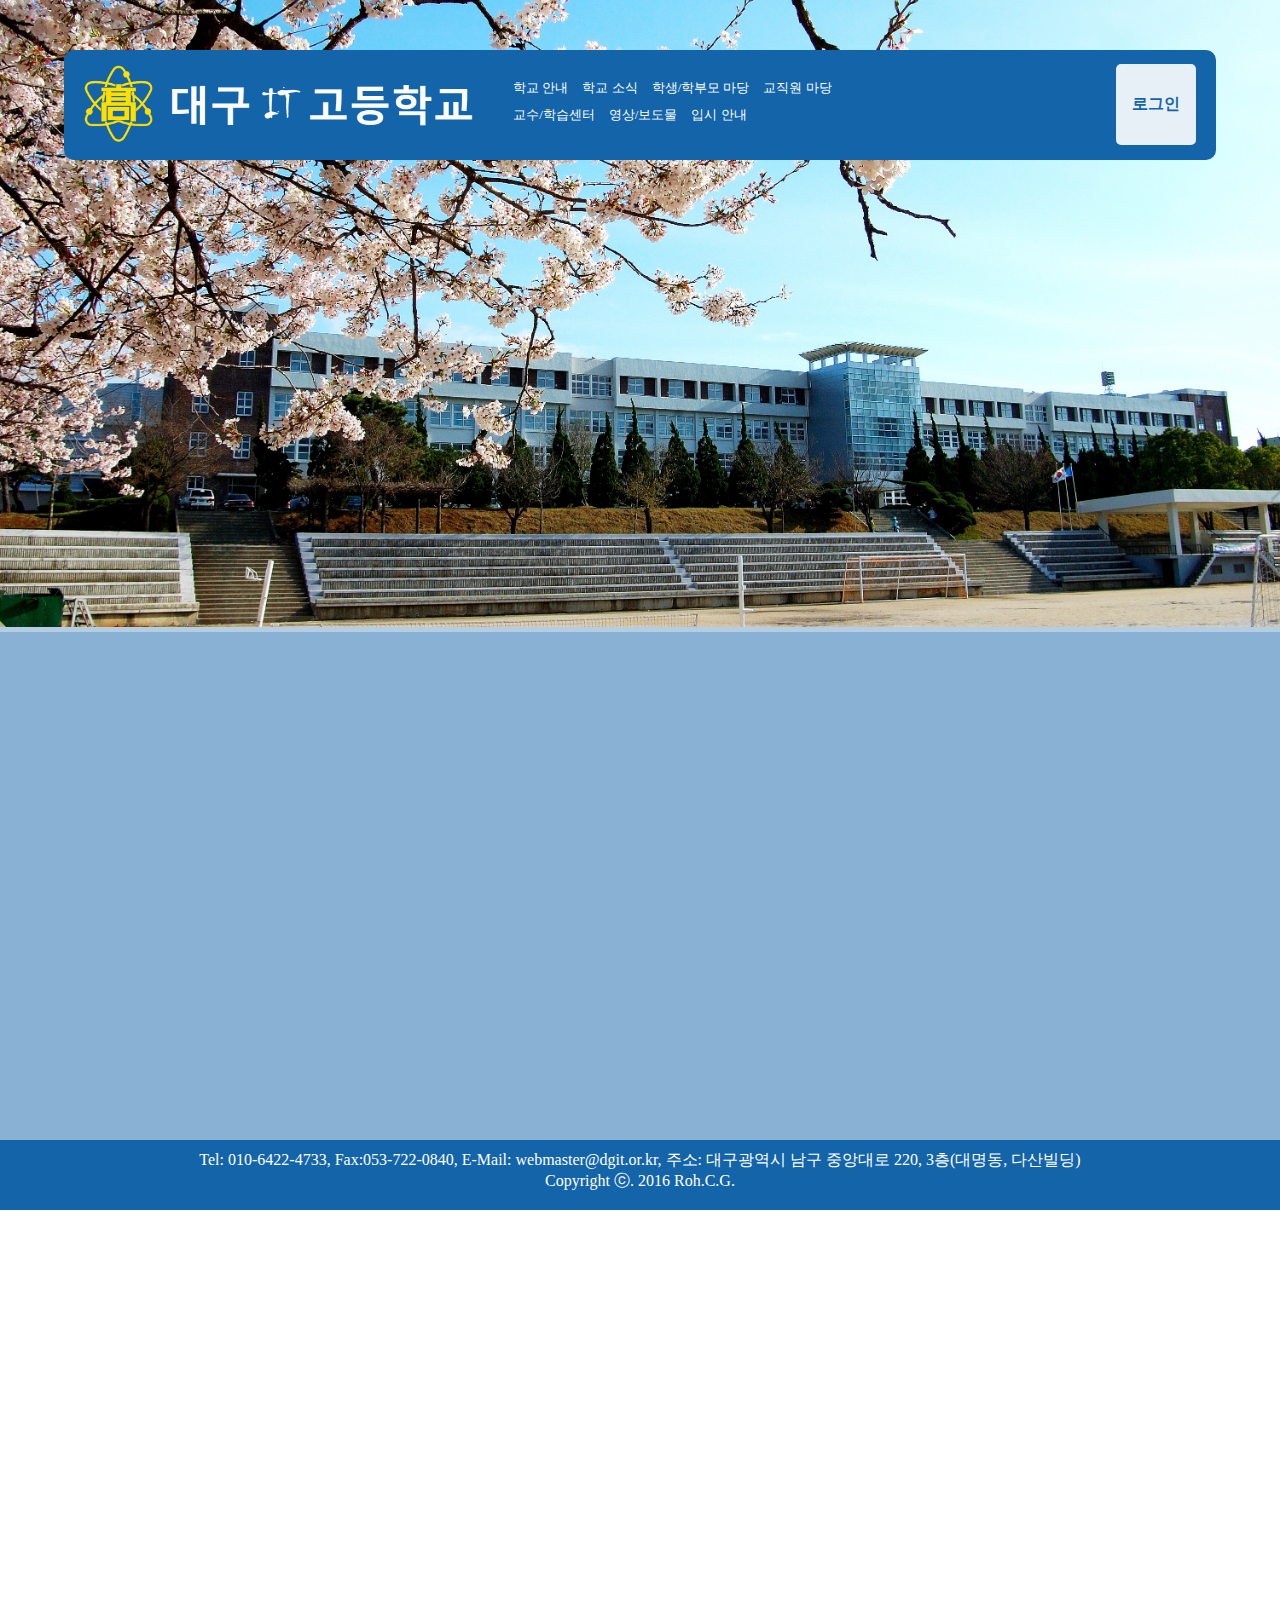
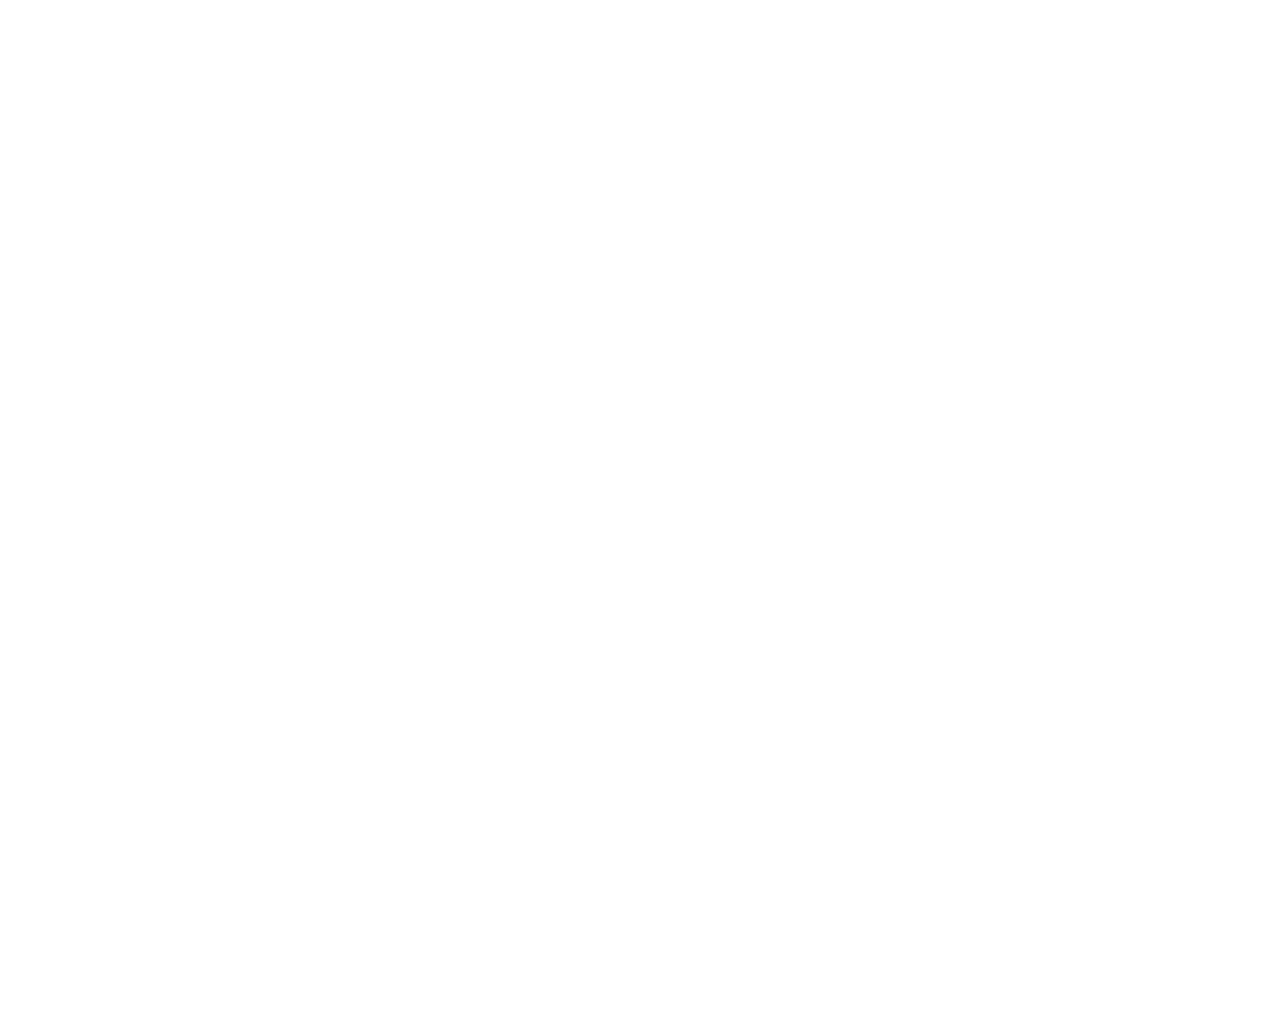
<file: WebContent/home2/index.html>
<!DOCTYPE html>
<html>
<head>
<meta charset="UTF-8">
<title>대구 IT 고등학교</title>
<link type="text/css" rel="stylesheet" href="css/front.css">
<link type="text/css" rel="stylesheet" href="css/navbar.css">
<link type="text/css" rel="stylesheet" href="css/menuSlide.css">
<link type="text/css" rel="stylesheet" href="css/magnific-popup.css">
<link type="text/css" rel="stylesheet" href="css/loginPopup.css">
<style type="text/css">
</style>
<script src="js/jquery-1.12.4.min.js"></script>
<script src="js/navbar.js"></script>
<script src="js/menuSlide.js"></script>
<script src="js/jquery.magnific-popup.js"></script>
<script src="js/loginPopup.js"></script>
<script type="text/javascript">
</script>
</head>
<body>
	<div id="backBoard">
		<header id="head" class="headIn">
			<button id="menuSlider">
				<img alt="menuSlider" src="image/menuSlider1.png" width="50px">
			</button>
			<button id="sm_menuSlider">
				<img alt="sm_menuSlider" src="image/menuSlider1.png" width="50px">
			</button>


			<a href="index.html"><img alt="homeLogo" id="homeLogo"
				src="image/logo.png"></a>





			<div id="headInner">
				<span class="menu-trigger trigger icon icon-menu nav-btn"
					rel="nav-overlay1" id="nav1"></span> <span
					class="menu-trigger trigger icon icon-menu nav-btn"
					rel="nav-overlay2" id="nav2"></span> <span
					class="menu-trigger trigger icon icon-menu nav-btn"
					rel="nav-overlay3" id="nav3"></span> <span
					class="menu-trigger trigger icon icon-menu nav-btn"
					rel="nav-overlay4" id="nav4"></span> <span
					class="menu-trigger trigger icon icon-menu nav-btn"
					rel="nav-overlay5" id="nav5"></span> <span
					class="menu-trigger trigger icon icon-menu nav-btn"
					rel="nav-overlay6" id="nav6"></span> <span
					class="menu-trigger trigger icon icon-menu nav-btn"
					rel="nav-overlay7" id="nav7"></span>
			</div>
			<button id="loginBtn">
				<a class="popup-with-form" href="#test-form">로그인</a>
			</button>
		</header>

		<section id="mainBoard">
			<article id="topBoard">


				<div id="nav-overlay1">
					<nav>
						<ul>
							<li><a href="school_board1.html">학교장 환영사</a></li>
							<li><a href="school_board1.html">학교 연혁</a></li>
							<li><a href="school_board1.html">학교 상징물 </a></li>
							<li><a href="school_board1.html">교육 목표</a></li>
							<li><a href="school_board1.html">교육 과정</a></li>
							<li><a href="school_board1.html">교직원 소개</a></li>
							<li><a href="school_board1.html">오시는 길</a></li>
						</ul>
					</nav>
				</div>

				<div id="nav-overlay2">
					<nav>
						<ul>
							<li><a href="school_board2.html">공지사항</a></li>
							<li><a href="school_board2.html">가정통신문</a></li>
							<li><a href="school_board2.html">학교 평가</a></li>
							<li><a href="school_board2.html">방과후 학교</a></li>
							<li><a href="school_board2.html">교육 과정</a></li>
							<li><a href="school_board2.html">학사 일정</a></li>
							<li><a href="school_board2.html">채용공고</a></li>
						</ul>

					</nav>
				</div>

				<div id="nav-overlay3">
					<nav>
						<ul>
							<li><a href="school_board3.html">학생 마당</a></li>
							<li><a href="school_board3.html">학부모 마당</a></li>
							<li><a href="school_board3.html">동아리</a></li>
							<li><a href="school_board3.html">Wee 클래스</a></li>
							<li><a href="school_board3.html">학교 규정</a></li>
							<li><a href="school_board3.html">학내경진대회</a></li>
							<li><a href="school_board3.html">학교정보공개</a></li>
							<li><a href="school_board3.html">행정실 소식</a></li>
							<li><a href="school_board3.html">학교운영위</a></li>
						</ul>
					</nav>
				</div>

				<div id="nav-overlay4">
					<nav>
						<ul>
							<li><a href="school_board4.html">교원평가</a></li>
							<li><a href="school_board4.html">연수자료</a></li>
							<li><a href="school_board4.html">교사카페</a></li>
						</ul>
					</nav>
				</div>

				<div id="nav-overlay5">
					<nav>
						<ul>
							<li><a href="school_board5.html">수업 자료</a></li>
							<li><a href="school_board5.html">수업 과제</a></li>
							<li><a href="school_board5.html">자기주도학습</a></li>
							<li><a href="school_board5.html">진로자료</a></li>
						</ul>
					</nav>
				</div>

				<div id="nav-overlay6">
					<nav>
						<ul>
							<li><a href="school_board6.html">학내행사사진</a></li>
							<li><a href="school_board6.html">TV보도</a></li>
							<li><a href="school_board6.html">신문보도</a></li>
							<li><a href="school_board6.html">학생제작UCC</a></li>
						</ul>
					</nav>
				</div>

				<div id="nav-overlay7">
					<nav>
						<ul>
							<li><a href="school_board7.html">대학별 입시요강</a></li>
							<li><a href="school_board7.html">진학상담</a></li>
						</ul>
					</nav>
				</div>
			</article>



			<!-- menuSlider 기능 추가 -->
			<aside id="menuSlider_wrap">

				<ul id="ms_front">
					<li class="ms_li1"><a href="school_board1.html">학교 안내 <span>▼</span></a>
						<ul>
							<li><a href="school_board1.html">학교장 환영사</a></li>
							<li><a href="school_board1.html">학교 연혁</a></li>
							<li><a href="school_board1.html">학교 상징물 </a></li>
							<li><a href="school_board1.html">교육 목표</a></li>
							<li><a href="school_board1.html">교육 과정</a></li>
							<li><a href="school_board1.html">교직원 소개</a></li>
							<li><a href="school_board1.html">오시는 길</a></li>
						</ul></li>
					<li class="ms_li1"><a href="school_board2.html">학교 소식 <span>▼</span></a>
						<ul>
							<li><a href="school_board2.html">공지사항</a></li>
							<li><a href="school_board2.html">가정통신문</a></li>
							<li><a href="school_board2.html">학교 평가</a></li>
							<li><a href="school_board2.html">방과후 학교</a></li>
							<li><a href="school_board2.html">교육 과정</a></li>
							<li><a href="school_board2.html">학사 일정</a></li>
							<li><a href="school_board2.html">채용공고</a></li>
						</ul></li>
					<li class="ms_li1"><a href="school_board3.html">학생/학부모 마당
							<span>▼</span>
					</a>
						<ul>
							<li><a href="school_board3.html">학생 마당</a></li>
							<li><a href="school_board3.html">학부모 마당</a></li>
							<li><a href="school_board3.html">동아리</a></li>
							<li><a href="school_board3.html">Wee 클래스</a></li>
							<li><a href="school_board3.html">학교 규정</a></li>
							<li><a href="school_board3.html">학내경진대회</a></li>
							<li><a href="school_board3.html">학교정보공개</a></li>
							<li><a href="school_board3.html">행정실 소식</a></li>
							<li><a href="school_board3.html">학교운영위</a></li>
						</ul></li>
					<li class="ms_li1"><a href="school_board4.html">교직원 마당 <span>▼</span></a>
						<ul>
							<li><a href="school_board4.html">교원평가</a></li>
							<li><a href="school_board4.html">연수자료</a></li>
							<li><a href="school_board4.html">교사카페</a></li>
						</ul></li>
					<li class="ms_li1"><a href="school_board5.html">학습센터 <span>▼</span></a>
						<ul>
							<li><a href="school_board5.html">수업 자료</a></li>
							<li><a href="school_board5.html">수업 과제</a></li>
							<li><a href="school_board5.html">자기주도학습</a></li>
							<li><a href="school_board5.html">진로자료</a></li>
						</ul></li>
					<li class="ms_li1"><a href="school_board6.html">영상/보도물 <span>▼</span></a>
						<ul>
							<li><a href="school_board6.html">학내행사사진</a></li>
							<li><a href="school_board6.html">TV보도</a></li>
							<li><a href="school_board6.html">신문보도</a></li>
							<li><a href="school_board6.html">학생제작UCC</a></li>
						</ul></li>
					<li class="ms_li1"><a href="school_board7.html">입시안내 <span>▼</span></a>
						<ul>
							<li><a href="school_board7.html">대학별 입시요강</a></li>
							<li><a href="school_board7.html">진학상담</a></li>
						</ul></li>
				</ul>

			</aside>

			<article id="bottomBoard">
				<form id="test-form" class="white-popup-block mfp-hide">

					<h1>로그인</h1>
					<fieldset style="border: 0;">

						<ol>
							<li><label for="name" class="lblLogin">아이디</label> <input
								id="name" name="name" type="text" placeholder="아이디" required="">
							</li>
							<li><label for="password" class="lblLogin">비밀번호</label> <input
								id="password" name="password" type="password" required=""></li>

							</li>

						</ol>
						<p id="loginOkWrap">
							<button id="loginOkBtn">로그인</button>
						</p>
						<p>
							<a href="#" class="join">회원가입, </a> <a href="#" class="join">아이디/비밀번호
								찾기</a>
						</p>
					</fieldset>

				</form>



			</article>
		</section>
		<footer>
			<p>Tel: 010-6422-4733, Fax:053-722-0840, E-Mail:
				webmaster@dgit.or.kr, 주소: 대구광역시 남구 중앙대로 220, 3층(대명동, 다산빌딩)</p>
			<p>Copyright ⓒ. 2016 Roh.C.G.</p>
		</footer>


	</div>
</body>
</html>
</file>
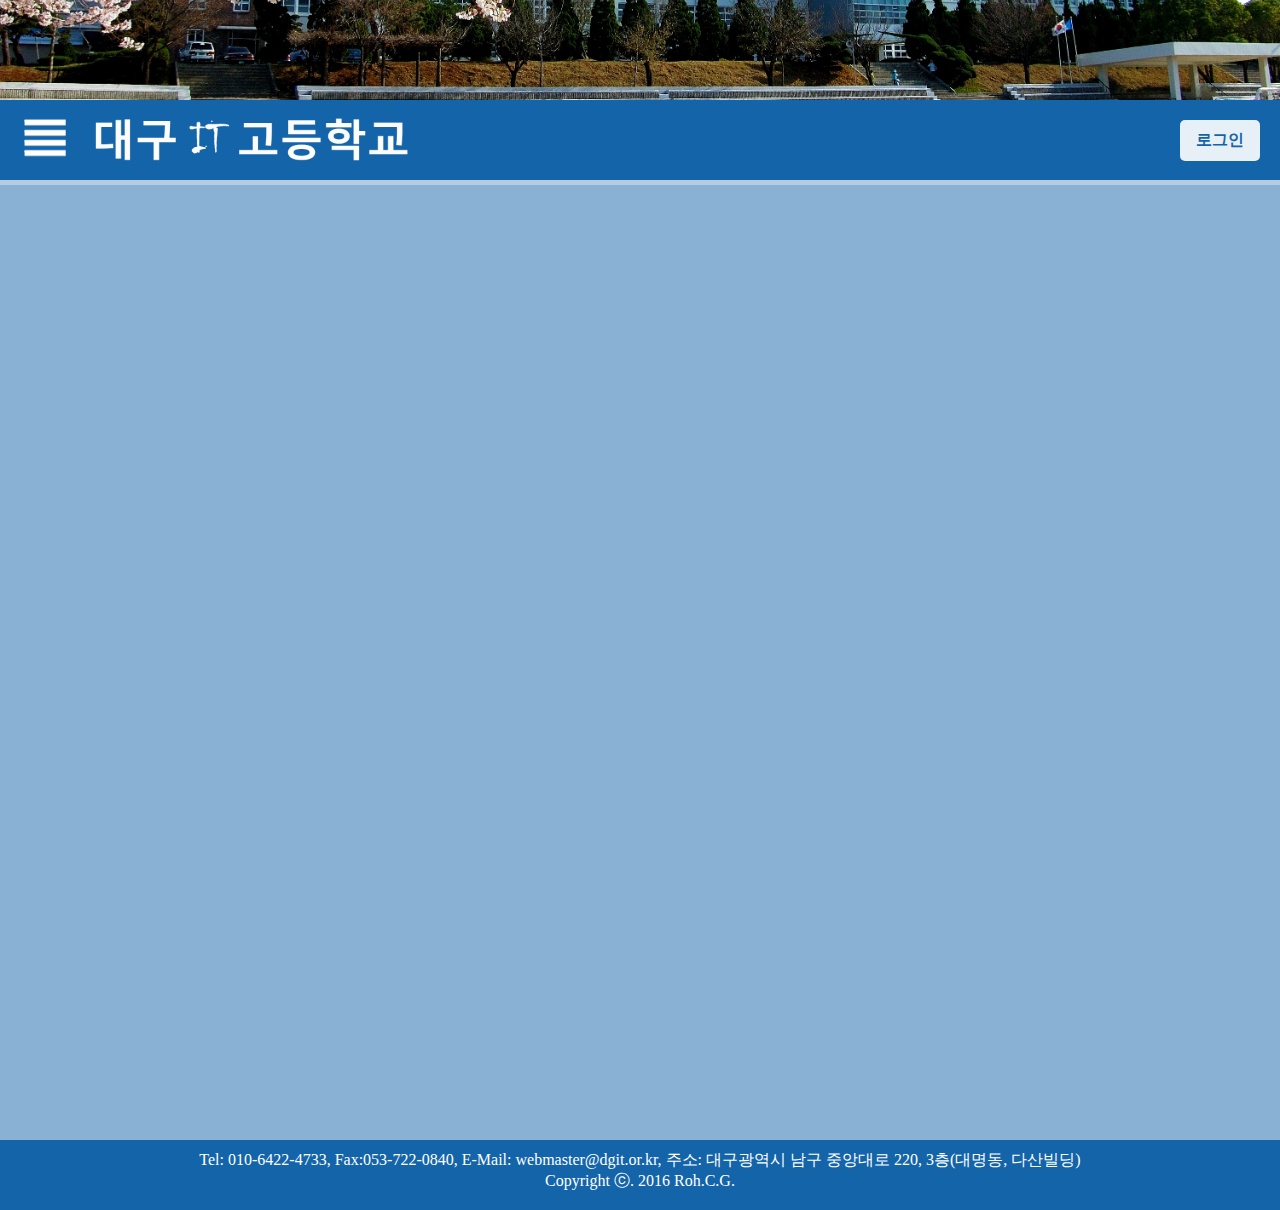
<file: WebContent/home2/school_board2.html>
<!DOCTYPE html>
<html>
<head>
<meta charset="UTF-8">
<title>대구 IT 고등학교</title>
<link type="text/css" rel="stylesheet" href="css/front.css">
<link type="text/css" rel="stylesheet" href="css/navbar.css">
<link type="text/css" rel="stylesheet" href="css/menuSlide.css">
<link type="text/css" rel="stylesheet" href="css/magnific-popup.css">
<link type="text/css" rel="stylesheet" href="css/loginPopup.css">
<style type="text/css">
</style>
<script src="js/jquery-1.12.4.min.js"></script>
<script src="js/navbar.js"></script>
<script src="js/menuSlide.js"></script>
<script src="js/jquery.magnific-popup.js"></script>
<script src="js/loginPopup.js"></script>
<script type="text/javascript">
$(function() {
	$(window).scrollTop(100);
	$('#topBoard').css('height', '180px');
});
</script>
</head>
<body>
	<div id="backBoard">
		<header id="head" class="headIn">
			<button id="menuSlider">
				<img alt="menuSlider" src="image/menuSlider1.png" width="50px">
			</button>
			<button id="sm_menuSlider">
				<img alt="sm_menuSlider" src="image/menuSlider1.png" width="50px">
			</button>


			<a href="index.html"><img alt="homeLogo" id="homeLogo"
				src="image/logo.png"></a>





			<div id="headInner">
				<span class="menu-trigger trigger icon icon-menu nav-btn"
					rel="nav-overlay1" id="nav1"></span> <span
					class="menu-trigger trigger icon icon-menu nav-btn"
					rel="nav-overlay2" id="nav2"></span> <span
					class="menu-trigger trigger icon icon-menu nav-btn"
					rel="nav-overlay3" id="nav3"></span> <span
					class="menu-trigger trigger icon icon-menu nav-btn"
					rel="nav-overlay4" id="nav4"></span> <span
					class="menu-trigger trigger icon icon-menu nav-btn"
					rel="nav-overlay5" id="nav5"></span> <span
					class="menu-trigger trigger icon icon-menu nav-btn"
					rel="nav-overlay6" id="nav6"></span> <span
					class="menu-trigger trigger icon icon-menu nav-btn"
					rel="nav-overlay7" id="nav7"></span>
			</div>
			<button id="loginBtn">
				<a class="popup-with-form" href="#test-form">로그인</a>
			</button>
		</header>

		<section id="mainBoard">
			<article id="topBoard">


				<div id="nav-overlay1">
					<nav>
						<ul>
							<li><a href="school_board1.html">학교장 환영사</a></li>
							<li><a href="school_board1.html">학교 연혁</a></li>
							<li><a href="school_board1.html">학교 상징물 </a></li>
							<li><a href="school_board1.html">교육 목표</a></li>
							<li><a href="school_board1.html">교육 과정</a></li>
							<li><a href="school_board1.html">교직원 소개</a></li>
							<li><a href="school_board1.html">오시는 길</a></li>
						</ul>
					</nav>
				</div>

				<div id="nav-overlay2">
					<nav>
						<ul>
							<li><a href="school_board2.html">공지사항</a></li>
							<li><a href="school_board2.html">가정통신문</a></li>
							<li><a href="school_board2.html">학교 평가</a></li>
							<li><a href="school_board2.html">방과후 학교</a></li>
							<li><a href="school_board2.html">교육 과정</a></li>
							<li><a href="school_board2.html">학사 일정</a></li>
							<li><a href="school_board2.html">채용공고</a></li>
						</ul>

					</nav>
				</div>

				<div id="nav-overlay3">
					<nav>
						<ul>
							<li><a href="school_board3.html">학생 마당</a></li>
							<li><a href="school_board3.html">학부모 마당</a></li>
							<li><a href="school_board3.html">동아리</a></li>
							<li><a href="school_board3.html">Wee 클래스</a></li>
							<li><a href="school_board3.html">학교 규정</a></li>
							<li><a href="school_board3.html">학내경진대회</a></li>
							<li><a href="school_board3.html">학교정보공개</a></li>
							<li><a href="school_board3.html">행정실 소식</a></li>
							<li><a href="school_board3.html">학교운영위</a></li>
						</ul>
					</nav>
				</div>

				<div id="nav-overlay4">
					<nav>
						<ul>
							<li><a href="school_board4.html">교원평가</a></li>
							<li><a href="school_board4.html">연수자료</a></li>
							<li><a href="school_board4.html">교사카페</a></li>
						</ul>
					</nav>
				</div>

				<div id="nav-overlay5">
					<nav>
						<ul>
							<li><a href="school_board5.html">수업 자료</a></li>
							<li><a href="school_board5.html">수업 과제</a></li>
							<li><a href="school_board5.html">자기주도학습</a></li>
							<li><a href="school_board5.html">진로자료</a></li>
						</ul>
					</nav>
				</div>

				<div id="nav-overlay6">
					<nav>
						<ul>
							<li><a href="school_board6.html">학내행사사진</a></li>
							<li><a href="school_board6.html">TV보도</a></li>
							<li><a href="school_board6.html">신문보도</a></li>
							<li><a href="school_board6.html">학생제작UCC</a></li>
						</ul>
					</nav>
				</div>

				<div id="nav-overlay7">
					<nav>
						<ul>
							<li><a href="school_board7.html">대학별 입시요강</a></li>
							<li><a href="school_board7.html">진학상담</a></li>
						</ul>
					</nav>
				</div>
			</article>



			<!-- menuSlider 기능 추가 -->
			<aside id="menuSlider_wrap">

				<ul id="ms_front">
					<li class="ms_li1"><a href="school_board1.html">학교 안내 <span>▼</span></a>
						<ul>
							<li><a href="school_board1.html">학교장 환영사</a></li>
							<li><a href="school_board1.html">학교 연혁</a></li>
							<li><a href="school_board1.html">학교 상징물 </a></li>
							<li><a href="school_board1.html">교육 목표</a></li>
							<li><a href="school_board1.html">교육 과정</a></li>
							<li><a href="school_board1.html">교직원 소개</a></li>
							<li><a href="school_board1.html">오시는 길</a></li>
						</ul></li>
					<li class="ms_li1"><a href="school_board2.html">학교 소식 <span>▼</span></a>
						<ul>
							<li><a href="school_board2.html">공지사항</a></li>
							<li><a href="school_board2.html">가정통신문</a></li>
							<li><a href="school_board2.html">학교 평가</a></li>
							<li><a href="school_board2.html">방과후 학교</a></li>
							<li><a href="school_board2.html">교육 과정</a></li>
							<li><a href="school_board2.html">학사 일정</a></li>
							<li><a href="school_board2.html">채용공고</a></li>
						</ul></li>
					<li class="ms_li1"><a href="school_board3.html">학생/학부모 마당
							<span>▼</span>
					</a>
						<ul>
							<li><a href="school_board3.html">학생 마당</a></li>
							<li><a href="school_board3.html">학부모 마당</a></li>
							<li><a href="school_board3.html">동아리</a></li>
							<li><a href="school_board3.html">Wee 클래스</a></li>
							<li><a href="school_board3.html">학교 규정</a></li>
							<li><a href="school_board3.html">학내경진대회</a></li>
							<li><a href="school_board3.html">학교정보공개</a></li>
							<li><a href="school_board3.html">행정실 소식</a></li>
							<li><a href="school_board3.html">학교운영위</a></li>
						</ul></li>
					<li class="ms_li1"><a href="school_board4.html">교직원 마당 <span>▼</span></a>
						<ul>
							<li><a href="school_board4.html">교원평가</a></li>
							<li><a href="school_board4.html">연수자료</a></li>
							<li><a href="school_board4.html">교사카페</a></li>
						</ul></li>
					<li class="ms_li1"><a href="school_board5.html">학습센터 <span>▼</span></a>
						<ul>
							<li><a href="school_board5.html">수업 자료</a></li>
							<li><a href="school_board5.html">수업 과제</a></li>
							<li><a href="school_board5.html">자기주도학습</a></li>
							<li><a href="school_board5.html">진로자료</a></li>
						</ul></li>
					<li class="ms_li1"><a href="school_board6.html">영상/보도물 <span>▼</span></a>
						<ul>
							<li><a href="school_board6.html">학내행사사진</a></li>
							<li><a href="school_board6.html">TV보도</a></li>
							<li><a href="school_board6.html">신문보도</a></li>
							<li><a href="school_board6.html">학생제작UCC</a></li>
						</ul></li>
					<li class="ms_li1"><a href="school_board7.html">입시안내 <span>▼</span></a>
						<ul>
							<li><a href="school_board7.html">대학별 입시요강</a></li>
							<li><a href="school_board7.html">진학상담</a></li>
						</ul></li>
				</ul>

			</aside>

			<article id="bottomBoard">
				<form id="test-form" class="white-popup-block mfp-hide">

					<h1>로그인</h1>
					<fieldset style="border: 0;">

						<ol>
							<li><label for="name" class="lblLogin">아이디</label> <input
								id="name" name="name" type="text" placeholder="아이디" required="">
							</li>
							<li><label for="password" class="lblLogin">비밀번호</label> <input
								id="password" name="password" type="password" required=""></li>

							</li>

						</ol>
						<p id="loginOkWrap">
							<button id="loginOkBtn">로그인</button>
						</p>
						<p>
							<a href="#" class="join">회원가입, </a> <a href="#" class="join">아이디/비밀번호
								찾기</a>
						</p>
					</fieldset>

				</form>



			</article>
		</section>
		<footer>
			<p>Tel: 010-6422-4733, Fax:053-722-0840, E-Mail:
				webmaster@dgit.or.kr, 주소: 대구광역시 남구 중앙대로 220, 3층(대명동, 다산빌딩)</p>
			<p>Copyright ⓒ. 2016 Roh.C.G.</p>
		</footer>


	</div>
</body>
</html>
</file>
<file: WebContent/home2/css/front.css>
@CHARSET "UTF-8";

* {
	margin: 0;
	padding: 0;
}

body {
	
}

#backBoard {
	/* border: 1px solid yellow; */
	width: 100%;
	height: auto;
	position: relative;
	background-color: rgba(20, 100, 170, 0.5);
}

#head {
	
	width: 90%;
	height: auto;
	border-radius: 10px;
	position: absolute;
	left: 5%;
	top: 50px;
	
	background-color: rgb(20, 100, 170);
	z-index: 95;
}
#head.sticky_header {
	position: fixed;
	top: 0;
	left: 0;
	background-color: rgb(20, 100, 170);
	height: 80px;
	width: inherit;
	border-radius: 0;
}

#head div#headInner{
		float: left;
		width: 35%;
		height: auto;
		margin-top:25px;
	}
img#homeLogo {
	height: 90px;
	margin: 10px;
	float: left;
}


#head #loginBtn {
	float: right;
	width: 80px;
	padding: 30px 10px 30px 10px;
	background-color: rgba(255, 255, 255, 0.9);
	border: none;
	margin: 14px 20px 14px 0px;
	border-radius: 5px;
	color: rgb(20, 100, 170);
	font-weight: bold;
	font-size: 16px;
}
#head #loginBtn a{
	color:rgb(20, 100, 170);
	text-decoration: none;
	
}
#head #loginBtn a:focus{
	outline: 0;
}
#mainBoard {
	/* border: 1px solid red; */
	width: 100%;
	height: 1140px;
}

#topBoard {
	/* border: 1px solid green; */
	width: 100%;
	height: 627px;
	background: url("../image/front1-1.jpg") no-repeat bottom;
	background-attachment: scroll;
	background-size: cover;
	
	
}

#bottomBoard {
	/* border: 2px solid orange; */
	width: 100%;
	height: auto;
	border-top: 5px solid rgba(20, 100, 170, 0.2);
	background-color: rgba(255, 255, 255, 0.7);
	
}

footer {
	margin: 0;
	width: 100%;
	height: 60px;
	background-color: rgb(20, 100, 170);
	color: #fff;
	text-align: center;
	padding-top: 10px;
}

@media screen and (max-width:1000px) {
/* 반응형 */
	
	#homeLogo{
		display: none;
	}
	#headInner{
		display: none !important;
	}
	#head #loginBtn {
	
		width: 30px !important;
		padding: 5px !important;	
		margin: 7px !important;
		font-size: 14px !important;
	}
	
	#topBoard {
		height: 80px !important;
	}
	#head{
		position: fixed;
		top: 0;
		left: 0;
		background:url("../image/sm_logo.png") no-repeat center !important;
		background-color: rgb(20, 100, 170) !important;
		background-size: contain !important;
		height: 80px;
		width: inherit;
		border-radius: 0;
	}

}
</file>
<file: WebContent/home2/css/navbar.css>
@CHARSET "UTF-8";
.menu-trigger { /* 메뉴 글자 버튼 */
  cursor: pointer;
 /* position: fixed;
  padding: 5px;
  top: 0;
  right: 0; */
  z-index: 100;
  color: #fff;
  padding: 5px;
  
  
  
}

.menu-trigger.open { /* 메뉴 글자 버튼 오픈시 */
  color: white;
  
}

.nav-btn { /* .icon을 id로 교체해도 작동함 */
  display: inline-block;
  font: '맑은 고딕','고딕';
  font-size: 0.8em;
  
}
.nav-btn:hover{
	color: rgb(255, 167, 167);
}


#nav1.icon-menu:before {/* .icon을 id로 교체해도 작동함 */
  content: '학교 안내'; /* 메뉴 아이콘 글자 지정 */
  font-size: 1em;
} 
#nav2.icon-menu:before {/* .icon을 id로 교체해도 작동함 */
  content: '학교 소식'; /* 메뉴 아이콘 글자 지정 */
  font-size: 1em;
} 
#nav3.icon-menu:before {/* .icon을 id로 교체해도 작동함 */
  content: '학생/학부모 마당'; /* 메뉴 아이콘 글자 지정 */
  font-size: 1em;
} 
#nav4.icon-menu:before {/* .icon을 id로 교체해도 작동함 */
  content: '교직원 마당'; /* 메뉴 아이콘 글자 지정 */
  font-size: 1em;
} 
#nav5.icon-menu:before {/* .icon을 id로 교체해도 작동함 */
  content: '교수/학습센터'; /* 메뉴 아이콘 글자 지정 */
  font-size: 1em;
} 
#nav6.icon-menu:before {/* .icon을 id로 교체해도 작동함 */
  content: '영상/보도물'; /* 메뉴 아이콘 글자 지정 */
  font-size: 1em;
} 
#nav7.icon-menu:before {/* .icon을 id로 교체해도 작동함 */
  content: '입시 안내'; /* 메뉴 아이콘 글자 지정 */
  font-size: 1em;
} 


/* nav 리스트 시작 */ 
#nav-overlay1,
#nav-overlay2,
#nav-overlay3,
#nav-overlay4,
#nav-overlay5,
#nav-overlay6,
#nav-overlay7
{
  overflow: hidden;
  position: inherit;
  width: 100%;
  height: 60%; /* nav 리스트 보드 사이즈 */ 
}

#nav-overlay1 nav,
#nav-overlay2 nav, 
#nav-overlay3 nav, 
#nav-overlay4 nav, 
#nav-overlay5 nav, 
#nav-overlay6 nav, 
#nav-overlay7 nav{
  width: 100%;
  overflow: hidden;
  position: absolute;
  top: -100%;
  left: 0;
  width: 100%;
  height: inherit;
  display: -webkit-box;
  display: -webkit-flex;
  display: -ms-flexbox;
  display: flex;
  -webkit-box-orient: vertical;
  -webkit-box-direction: normal;
  -webkit-flex-direction: column;
  -ms-flex-direction: column;
  flex-direction: column;
  -webkit-box-pack: center;
  -webkit-justify-content: center;
  -ms-flex-pack: center;
  justify-content: center;
  list-style: none;
  z-index: 90;
  -webkit-transition: top 350ms ease;
  transition: top 350ms ease;
}

#nav-overlay1 nav li, 
#nav-overlay2 nav li, 
#nav-overlay3 nav li, 
#nav-overlay4 nav li, 
#nav-overlay5 nav li, 
#nav-overlay6 nav li, 
#nav-overlay7 nav li{
  display: block;
  text-align: center;
  margin: 7px; /* 리스트 마진 */ 
}

#nav-overlay1 nav a, #nav-overlay1 nav a:visited, 
#nav-overlay2 nav a, #nav-overlay2 nav a:visited, 
#nav-overlay3 nav a, #nav-overlay3 nav a:visited, 
#nav-overlay4 nav a, #nav-overlay4 nav a:visited, 
#nav-overlay5 nav a, #nav-overlay5 nav a:visited, 
#nav-overlay6 nav a, #nav-overlay6 nav a:visited, 
#nav-overlay7 nav a, #nav-overlay7 nav a:visited{
  font-size: 1.4em; /* 메뉴 리스트 폰트 사이즈 */ 
  font-weight: bold;
  letter-spacing: 15px;
  line-height: 1.25;
  text-transform: uppercase;
  text-decoration: none;
  color: white;
}

#nav-overlay1 nav a:hover, #nav-overlay1 nav a:focus, #nav-overlay1 nav a:visited, #nav-overlay1 nav a:visited:hover, #nav-overlay1 nav a:visited:focus, #nav-overlay1 nav a:visited:visited, 
#nav-overlay2 nav a:hover, #nav-overlay2 nav a:focus, #nav-overlay2 nav a:visited, #nav-overlay2 nav a:visited:hover, #nav-overlay2 nav a:visited:focus, #nav-overlay2 nav a:visited:visited,
#nav-overlay3 nav a:hover, #nav-overlay3 nav a:focus, #nav-overlay3 nav a:visited, #nav-overlay3 nav a:visited:hover, #nav-overlay3 nav a:visited:focus, #nav-overlay3 nav a:visited:visited,
#nav-overlay4 nav a:hover, #nav-overlay4 nav a:focus, #nav-overlay4 nav a:visited, #nav-overlay4 nav a:visited:hover, #nav-overlay4 nav a:visited:focus, #nav-overlay4 nav a:visited:visited,
#nav-overlay5 nav a:hover, #nav-overlay5 nav a:focus, #nav-overlay5 nav a:visited, #nav-overlay5 nav a:visited:hover, #nav-overlay5 nav a:visited:focus, #nav-overlay5 nav a:visited:visited,
#nav-overlay6 nav a:hover, #nav-overlay6 nav a:focus, #nav-overlay6 nav a:visited, #nav-overlay6 nav a:visited:hover, #nav-overlay6 nav a:visited:focus, #nav-overlay6 nav a:visited:visited,
#nav-overlay7 nav a:hover, #nav-overlay7 nav a:focus, #nav-overlay7 nav a:visited, #nav-overlay7 nav a:visited:hover, #nav-overlay7 nav a:visited:focus, #nav-overlay7 nav a:visited:visited
{	text-decoration: underline;
	
 }

#nav-overlay1.open nav,
#nav-overlay2.open nav,
#nav-overlay3.open nav,
#nav-overlay4.open nav,
#nav-overlay5.open nav,
#nav-overlay6.open nav,
#nav-overlay7.open nav{ top: 0; }

#nav-overlay1:before, #nav-overlay1:after, 
#nav-overlay2:before, #nav-overlay2:after,
#nav-overlay3:before, #nav-overlay3:after,
#nav-overlay4:before, #nav-overlay4:after,
#nav-overlay5:before, #nav-overlay5:after,
#nav-overlay6:before, #nav-overlay6:after,
#nav-overlay7:before, #nav-overlay7:after
{
  content: "";
  position: absolute;
  z-index: 50;
  top: 0;
  height: 52.7%; 
  width: 100%;
  background: rgba(255, 167, 167, .7); 
  transition: transform 350ms, -webkit-transform 350ms;
}

#nav-overlay1:before,
#nav-overlay2:before,
#nav-overlay3:before,
#nav-overlay4:before,
#nav-overlay5:before,
#nav-overlay6:before,
#nav-overlay7:before
{
  left: 0;
  -webkit-transform: skew(50deg) translateX(-200%);
  transform: skew(50deg) translateX(-200%);
  clip: rect(auto 50vw auto auto);
}
@media (min-width: 500px) {

#nav-overlay1:before,
#nav-overlay2:before,
#nav-overlay3:before,
#nav-overlay4:before,
#nav-overlay5:before,
#nav-overlay6:before,
#nav-overlay7:before
{
  -webkit-transform: skew(50deg) translateX(-150%);
  transform: skew(50deg) translateX(-150%);
}
}
/* 확인 아래로 */
#nav-overlay1.open:before,
#nav-overlay2.open:before,
#nav-overlay3.open:before,
#nav-overlay4.open:before,
#nav-overlay5.open:before,
#nav-overlay6.open:before,
#nav-overlay7.open:before
{
  -webkit-transform: skew(0) translateX(0%);
  transform: skew(0) translateX(0%);
}

#nav-overlay1:after,
#nav-overlay2:after,
#nav-overlay3:after,
#nav-overlay4:after,
#nav-overlay5:after,
#nav-overlay6:after,
#nav-overlay7:after
{
  right: 0;
  -webkit-transform: skew(50deg) translateX(200%);
  transform: skew(50deg) translateX(200%);
  clip: rect(auto auto auto 50vw);
}
@media (min-width: 500px) {

#nav-overlay1:after,
#nav-overlay2:after,
#nav-overlay3:after,
#nav-overlay4:after,
#nav-overlay5:after,
#nav-overlay6:after,
#nav-overlay7:after
{
  -webkit-transform: skew(50deg) translateX(150%);
  transform: skew(50deg) translateX(150%);
}
}

#nav-overlay1.open:after,
#nav-overlay2.open:after,
#nav-overlay3.open:after,
#nav-overlay4.open:after,
#nav-overlay5.open:after,
#nav-overlay6.open:after,
#nav-overlay7.open:after
{
  -webkit-transform: skew(0) translateX(0%);
  transform: skew(0) translateX(0%);
}
</file>
<file: WebContent/home2/css/menuSlide.css>
@CHARSET "UTF-8";
#head #menuSlider {
	display: none;
	float: left;
	background: none;
	border: none;
	font-size: 2em;
	margin: 13px 5px 10px 20px;
}
#head #sm_menuSlider {
	display: none;
	float: left;
	background: none;
	border: none;
	font-size: 2em;
	margin: 13px 5px 10px 20px;
}
#head #menuSlider:focus {
	outline: 0;
}
#head #sm_menuSlider:focus {
	outline: 0;
}

#menuSlider_wrap {
	position: fixed;
	width: 250px;
	height: auto;
	top: -600px;
	background-color: rgba(255, 167, 167, 0.8);
	left: 0px;
}

#menuSlider_wrap ul#ms_front {
	margin: 0;
	padding: 0;
	margin-left: 30px;
	margin-top: 50px;
}

#ms_front li {
	list-style: none;
	margin-bottom: 15px;
	padding: 10px 0px 10px 10px;
}

#ms_front li:hover {
	background-color: rgba(255, 122, 122, 0.5);
}
#ms_front li a {
	color: #fff;
	font-weight: bold;
	text-decoration: none;
}
#ms_front li a span{
	font-size: 10px;
	margin-left: 5px;
	
}
#ms_front li>ul li{
	padding: 0px 0px 0px 20px;
	margin-bottom: 5px;
	margin-top: 5px;
}
#ms_front li>ul{
	display: none;
	opacity: 0;
}

@media screen and (max-width:1000px) {
/* 반응형 */
	#sm_menuSlider{
		display: block !important;
	}
	#menuSlider{
		display: none !important;
	}
	aside{
		visibility : visible;
	}
	#menuSlider_wrap{
		width:105% !important;
		background-color: rgb(255, 167, 167);
	}
	
	#menuSlider_wrap ul#ms_front {
		margin: 0;
		padding: 0;
		
	}
	#menuSlider_wrap ul#ms_front li li {
		text-align : center !important;
		padding: 10px 0px 10px 0px;
	}
	
}
</file>
<file: WebContent/home2/css/loginPopup.css>
@CHARSET "UTF-8";
.lblLogin{
	
		width: 70px !important; 
		display: inline-block;
	}
	#test-form h1{
		color: rgb(20, 100, 170);
	}
	#loginOkBtn{
		border: none;
		width: 100px;
		background-color: rgba(20, 100, 170, 0.7);
		padding: 5px;
		color: #fff;
	}
	.join{
		color: rgb(20, 100, 170);
		text-decoration: none;
	}
</file>
